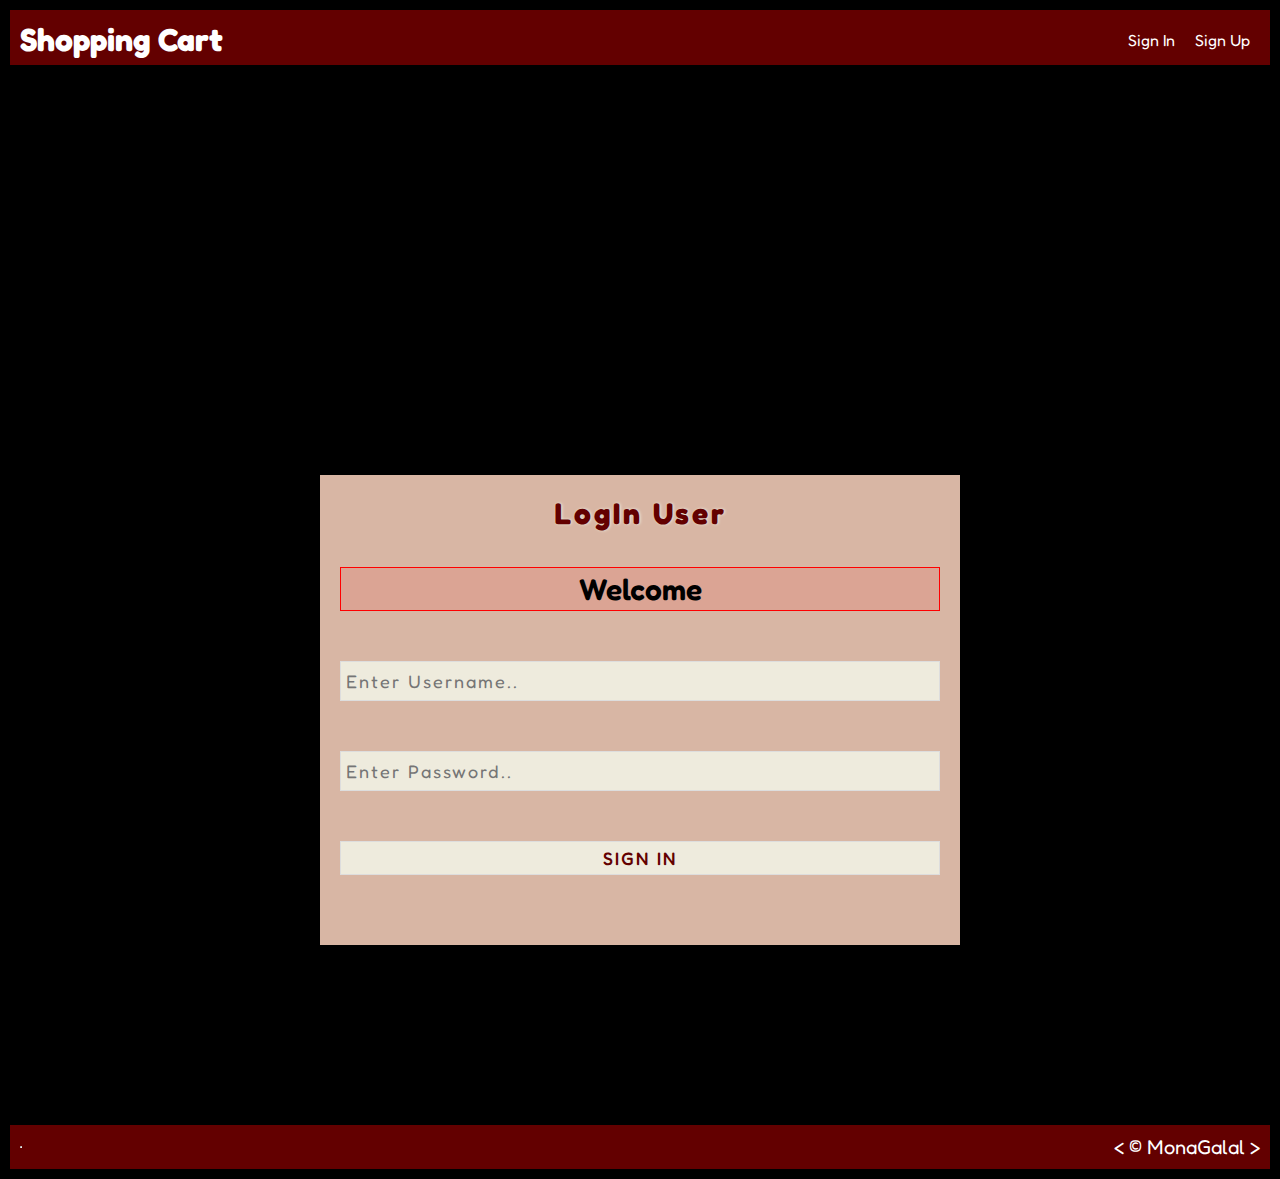
<file: login.html>
<!DOCTYPE html>
<html lang="en">
<head>
    <meta charset="UTF-8">
    <meta name="viewport" content="width=device-width, initial-scale=1.0">
    <title>Shopping Cart | Login Page by MonaGalal</title>
    <!-- css -->
    <link rel="stylesheet" href="css/style.css">
    <link rel="stylesheet" href="css/login.css">

    
</head>
<body>
   
    <header>
    <div class="container">
        <div class="header-content">
        <a href="index.html" class="brand">
            Shopping Cart
        </a>
        <nav>
            <ul>
            <li><a href="login.html">Sign In</a></li>
            <li><a href="register.html">Sign Up</a></li>
        </ul>
        </nav>
    </div>
    </div>
    </header>

    <main>
    <!-- login form -->
    <section class="section-form">
        <h2>LogIn User</h2>
        <form action="">
<br>
            <p id="result">Welcome</p>
            <input type="text" placeholder="Enter Username.." id="username" />
            <input type="password" id="password" id="" placeholder="Enter Password..">

            <input type="submit" value="sign in" id="sign_in">
        </form>
    </section>

     <br><br> 
    </main>
 <footer class="footer">  <hr>
 
 &lt; &copy; MonaGalal &gt;</footer>
 
 <script src="js/login.js"></script>

</body>
</html>
</file>
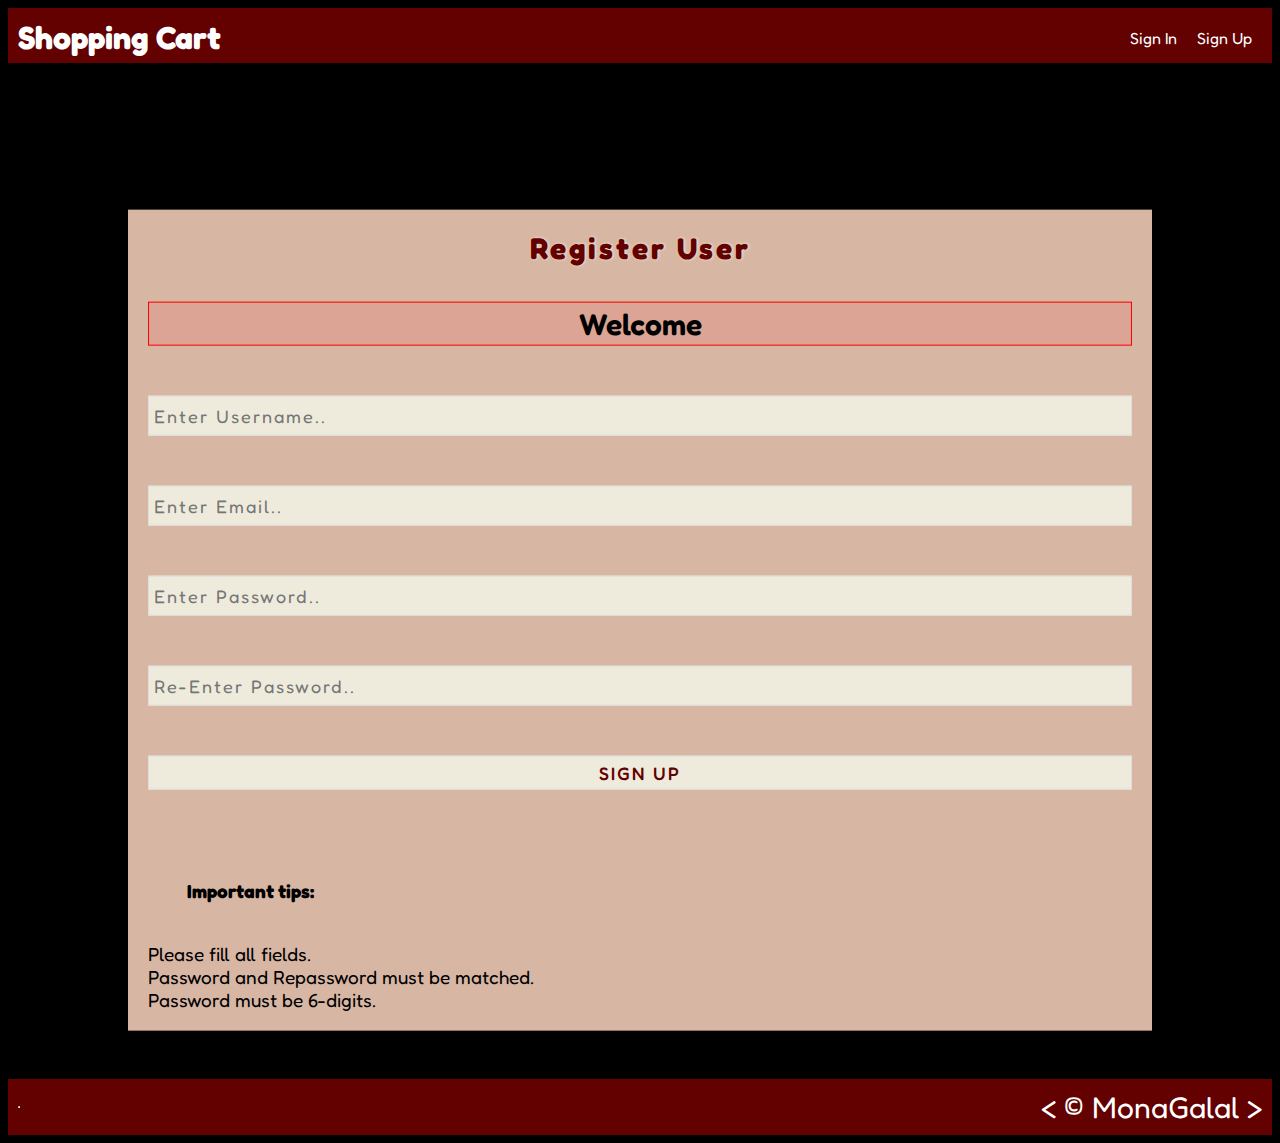
<file: register.html>
<!DOCTYPE html>
<html lang="en">
<head>
    <meta charset="UTF-8">
    <meta name="viewport" content="width=device-width, initial-scale=1.0">
    <title>Shopping Cart | SignUp Page by MonaGalal</title>
    <!-- css -->
    <link rel="stylesheet" href="css/style.css">
    <link rel="stylesheet" href="css/register.css">

</head>
<body>
   
    <header>
    <div class="container">
        <div class="header-content">
        <a href="index.html" class="brand">
            Shopping Cart
        </a>
        <nav>
            <ul>
            <li><a href="login.html">Sign In</a></li>
            <li><a href="register.html">Sign Up</a></li>
        </ul>
        </nav>
    </div>
    </div>
    </header>


    <main>
        <!-- login form -->
        <section class="section-form">
            <h2>Register User</h2>
<br>
            <p id="result">Welcome</p>
            <form novalidate>
                <input type="text" placeholder="Enter Username.." id="username" />
                <input type="email" placeholder="Enter Email.." id="email" />
                <input type="password" placeholder="Enter Password.." id="password" >
                <input type="password" placeholder="Re-Enter Password.." id="cpassword" >
    
                <input type="submit" value="sign up"  id="sign_up" >
                <ul id="Tips">
                <li id="first">Important tips:</li>
                <li>Please fill all fields.</li>
                <li>Password and Repassword must be matched.</li>
                <li>Password must be 6-digits.</li>
            </ul>
            </form>
        </section>
 
        
    </main>
<footer class="footer">  <hr>

&lt; &copy; MonaGalal &gt;</footer>
     <script src="js/register.js"></script>
</body>
</html>
</file>
<file: css/style.css>
@import url('https://fonts.googleapis.com/css2?family=IBM+Plex+Sans+Arabic&display=swap');
@import url('https://fonts.googleapis.com/css2?family=Fredoka:wght@300;500&family=IBM+Plex+Sans+Arabic&display=swap');
* {
    margin: 0;
    padding: 0;
    box-sizing: border-box;
}
.container {
    width: 80%;
    margin: auto;
}
body , main {
    font-family: 'Fredoka';
    background-color: #000000;
    padding: 10px;

}
header {
    padding: 10px 0;
    background-color: #630000;
}

.header-content {
    display: flex;
    justify-content: space-between;
    align-items: center;
}
.header-content .brand {
    font-size: 32px;
    text-decoration: none;
    color: white;
    font-weight: 800;
}
nav {
    display: flex;
}
nav ul {
    display: flex;
    list-style: none;
}
nav li a {
    display: block;
    color: white;
    min-width: 50px;
    padding: 5px;
    margin: 0 5px;
    text-decoration: none;
}
nav li a:hover {
    color:#000000;
}
/* form*/
.section-form {
    position: absolute;
    top: 60%;
    left: 50%;
     width: 40%;
    text-align: center;
    transform: translate(-50%, -50%);
    background-color: #D8B6A4;
    padding: 20px; 
}
.section-form h2 {
    font-size: 50px;
    letter-spacing: 3px;
    color: #630000;
    text-shadow: 1px 0  3px #EEEBDD;
 
}
.section-form form input {
    padding: 5px;
    display: block;
    width: 100%;
    justify-content: space-between;
    letter-spacing: 2px;
    margin: 50px 0;
    height: 40px;
    border: 1px solid #ddd;
    font-family: 'Fredoka';
    color: #000000 ;
    outline: 0;
    background-color: #EEEBDD ;

} 
.section-form form input[type="submit"]{
    font-size: 25px;
    text-transform: uppercase;
    height: auto;
    cursor: pointer;
    color: #630000;
    font-weight: 500;

}
.section-form form input[type="submit"]:hover {
    background-color: #630000 ;
    opacity: 0.9;
    color: #000000;
}
#result {
    color: black;
    font-weight: 600;
    position: relative;
    background-color: rgba(255, 0, 0, 0.096);
    padding: 3px;
    border: 0.1px solid red;
      }
 nav ul#user_info{
    display: none;
    color: #D8B6A4;
}

 footer {
    color: #D8B6A4;
    bottom: 100%;
    padding-bottom: 30px;

 }
 .footer {
   grid-area: footer;
   padding: 10px;
   background-color:#630000;
   color: #fff;
   display: flex;
   justify-content: space-between;
   align-items: center;
   margin-top: 1000px;
 }
 nav li a:hover {
    color:#000000;
}
 form #Tips li {
    display: flex;
    box-sizing: border-box;
    color: #000000;
     list-style: none;
     justify-content: space-between;
     align-items: left;
     padding-right: 10px;
     font-size: 16px;
     justify-content: left;
                 font-size: 19px;

    }

        #first {
            font-weight:800;
            font-size: 8px;
            padding: 4%;
            justify-content: left;
            align-items: left;

        }

        button {
            font-size: 30px;
            width: auto;
            border: none;
            background-color: #000000;
            color: #D8B6A4;
            border-radius: 3%;
            padding-block-end: 3px;
padding: 10px;
justify-content: space-between;
        }
        button a {
            text-decoration: none;
            color: #D8B6A4;
            font-weight: 400;

        }

        @media only screen and (max-width: 1280px) {
            nav li a:hover {
                color:#000000;
            }
            .container   {
                width: 100%;
                height: 35px;
                  padding-left: 10px;
                  padding-right: 10px;
               } 
               #links {
                font-size: 35px;
               }
              .section-form {
                width: 50%;
                 margin-top: 170px;
                 margin-bottom: 170px;
                 padding-bottom: 170px;
                 font-size: 30px;
               background-color: #D8B6A4;
                } 
                .section-form h2 {
                    font-size: 30px;
                }
            .section-form form input {
                font-size: 18px;
             }

            .section-form form input[type="submit"] {
                font-size: 18px;
            }
        .footer{
            font-size: 50px;
        }
    }
</file>
<file: css/login.css>
@import url('https://fonts.googleapis.com/css2?family=IBM+Plex+Sans+Arabic&display=swap');
@import url('https://fonts.googleapis.com/css2?family=Fredoka:wght@300;500&family=IBM+Plex+Sans+Arabic&display=swap');
* {
    margin: 0;
    padding: 0;
    box-sizing: border-box;
}
.container {
    width: 80%;
    margin: auto;
}
body , main {
    font-family: 'Fredoka';
    background-color: #000000;
    padding: 10px;

}
header {
    padding: 10px 0;
    background-color: #630000;
}

.header-content {
    display: flex;
    justify-content: space-between;
    align-items: center;
}
.header-content .brand {
    font-size: 32px;
    text-decoration: none;
    color: white;
    font-weight: 800;
}
nav {
    display: flex;
}
nav ul {
    display: flex;
    list-style: none;
}
nav li a {
    display: block;
    color: white;
    min-width: 50px;
    padding: 5px;
    margin: 0 5px;
    text-decoration: none;
}
nav li a:hover {
    color:#000000;
}
/* form*/
.section-form {
    position: absolute;
    top: 60%;
    left: 50%;
     width: 40%;
    text-align: center;
    transform: translate(-50%, -50%);
    background-color: #D8B6A4;
    padding: 20px; 
}
.section-form h2 {
    font-size: 50px;
    letter-spacing: 3px;
    color: #630000;
    text-shadow: 1px 0  3px #EEEBDD;
 
}
.section-form form input {
    padding: 5px;
    display: block;
    width: 100%;
    justify-content: space-between;
    letter-spacing: 2px;
    margin: 50px 0;
    height: 40px;
    border: 1px solid #ddd;
    font-family: 'Fredoka';
    color: #000000 ;
    outline: 0;
    background-color: #EEEBDD ;

} 
.section-form form input[type="submit"]{
    font-size: 25px;
    text-transform: uppercase;
    height: auto;
    cursor: pointer;
    color: #630000;
    font-weight: 500;

}
.section-form form input[type="submit"]:hover {
    background-color: #630000 ;
    opacity: 0.9;
    color: #000000;
}

 nav ul#user_info{
    display: none;
 }

 footer {
    color: #D8B6A4;
    bottom: 100%;
    padding-bottom: 30px;

 }
 .footer {
   grid-area: footer;
   padding: 10px;
   background-color:#630000;
   color: #fff;
   display: flex;
   justify-content: space-between;
   align-items: center;
   margin-top: 1000px;
 }

 form #Tips li {
    display: flex;
    box-sizing: border-box;
    color: #000000;
     list-style: none;
     justify-content: space-between;
     align-items: left;
     padding-right: 10px;
     font-size: 16px;
     justify-content: left;
                 font-size: 19px;

    }

        #first {
            font-weight:800;
            font-size: 8px;
            padding: 4%;
            justify-content: left;
            align-items: left;

        }
        @media (max-width: 768px) {
            .container {
              width: 100%;
            }
          }

        @media only screen and (max-width: 1280px) {
            nav li a:hover {
                color:#000000;
            }
            .container   {
                width: 100%;
                height: 35px;
                  padding-left: 10px;
                  padding-right: 10px;
               } 
               #links {
                font-size: 35px;
               }
              .section-form {
                width: 50%;
                  font-size: 30px;
               background-color: #D8B6A4;
                } 
                .section-form h2 {
                    font-size: 30px;
                }
            .section-form form input {
                font-size: 18px;
             }

            .section-form form input[type="submit"] {
                font-size: 18px;
            }
        .footer{
            font-size: 20px;
        }
    }
</file>
<file: css/register.css>
@import url('https://fonts.googleapis.com/css2?family=IBM+Plex+Sans+Arabic&display=swap');
@import url('https://fonts.googleapis.com/css2?family=Fredoka:wght@300;500&family=IBM+Plex+Sans+Arabic&display=swap');
* {
    margin: 0;
    padding: 0;
    box-sizing: border-box;
}
.container {
    width: 80%;
    margin: auto;
}
body , main {
    font-family: 'Fredoka';
    background-color: #000000;
    padding: 8px;

}
header {
    padding: 10px 0;
    background-color: #630000;
}

.header-content {
    display: flex;
    justify-content: space-between;
    align-items: center;
}
.header-content .brand {
    font-size: 32px;
    text-decoration: none;
    color: white;
    font-weight: 800;
}
nav {
    display: flex;
}
nav ul {
    display: flex;
    list-style: none;
}
nav li a {
    display: block;
    color: white;
    min-width: 50px;
    padding: 5px;
    margin: 0 5px;
    text-decoration: none;
}
nav li a:hover {
    color:#000000;
}
/* form*/
.section-form {
     top: 80%;
    left: 50%;
     width: 40%;
    text-align: center;
    transform: translate(-50%, -50%);
    background-color: #D8B6A4;
    padding: 20px; 
}
.section-form h2 {
    font-size: 50px;
    letter-spacing: 3px;
    color: #630000;
    text-shadow: 1px 0  3px #EEEBDD;
 
}
.section-form form input {
    padding: 5px;
    display: block;
    width: 100%;
    justify-content: space-between;
    letter-spacing: 2px;
    margin: 50px 0;
    height: 40px;
    border: 1px solid #ddd;
    font-family: 'Fredoka';
    color: #000000 ;
    outline: 0;
    background-color: #EEEBDD ;

} 
.section-form form input[type="submit"]{
    font-size: 25px;
    text-transform: uppercase;
    height: auto;
    cursor: pointer;
    color: #630000;
    font-weight: 500;

}
.section-form form input[type="submit"]:hover {
    background-color: #630000 ;
    opacity: 0.9;
    color: #000000;
}

 nav ul#user_info{
    display: none;
 }

 footer {
    color: #D8B6A4;
    bottom: 100%;
    padding-bottom: 30px;

 }
 .footer {
   grid-area: footer;
   padding: 10px;
   background-color:#630000;
   color: #fff;
   display: flex;
   justify-content: space-between;
   align-items: center;
   margin-top: 1000px;
 }

 form #Tips li {
    display: flex;
    box-sizing: border-box;
    color: #000000;
     list-style: none;
     justify-content: space-between;
     align-items: left;
     padding-right: 10px;
      justify-content: left;
                 font-size: 19px;

    }

        #first {
            font-weight:800;
            font-size: 8px;
            padding: 4%;
            justify-content: left;
            align-items: left;

        }
.para {
    font-size: 20px;
    color: #fff;
    top: 70%;
}
@media only screen and (max-width: 1280px) {
    nav li a:hover {
        color:#000000;
    }
    .container   {
        width: 100%;
        height: 35px;
          padding-left: 10px;
          padding-right: 10px;
       } 
       #links a {
        font-size: 45px;
       }
      .section-form {
        width: 80%;
        top: 50%;
          font-size: 30px;
       background-color: #D8B6A4;
        } 
        .section-form h2 {
            font-size: 30px;
        }
    .section-form form input {
        font-size: 18px;
     }

    .section-form form input[type="submit"] {
        font-size: 18px;
    }
.footer{
    font-size: 30px;
}
}
</file>
